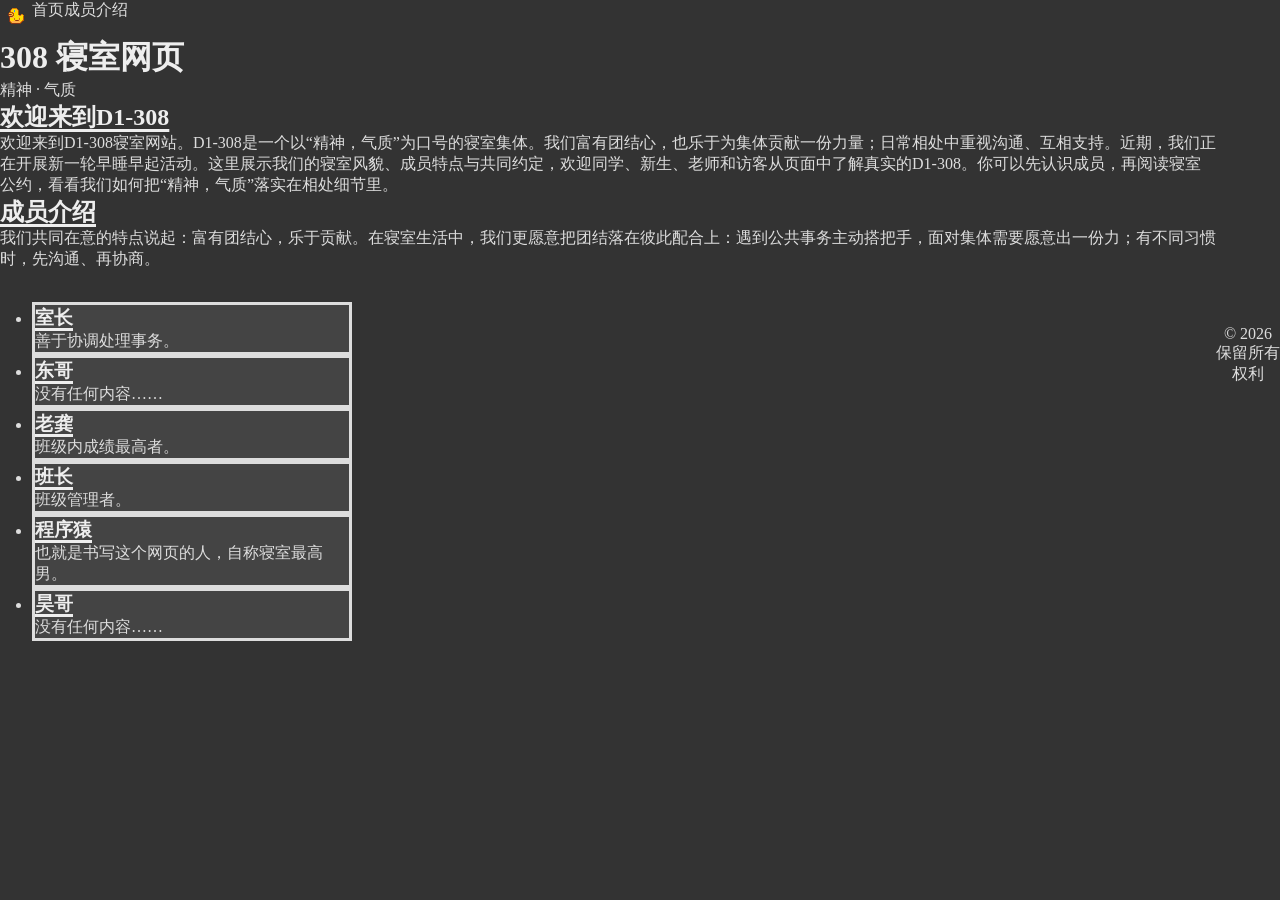
<file: index.html>
<!DOCTYPE html>
<html lang="zh-CN">
<head>
    <meta charset="UTF-8">
    <meta name="viewport" content="width=device-width, initial-scale=1.0">
    <link rel="icon" type="image/png" href="/favicon.png">
    <title>D1-308 Dormitory webs</title>
    <link rel="stylesheet" href="style.css">
</head>
<body>
    <nav>
        <a href="#"><img src="./favicon.png" alt="D-1-308 Logo"></a>
        <ul>
            <li><a href="#">首页</a></li>
            <li><a href="#member_introduction">成员介绍</a></li>
        </ul>
    </nav>
    <div class="card">
        <main>
        <div class="home">
            <h1>308 寝室网页</h1>
            <p>精神 · 气质</p>
        </div>
        <div class="introduction">
            <h2>欢迎来到D1-308</h2>
            <p>欢迎来到D1-308寝室网站。D1-308是一个以“精神，气质”为口号的寝室集体。我们富有团结心，也乐于为集体贡献一份力量；日常相处中重视沟通、互相支持。近期，我们正在开展新一轮早睡早起活动。这里展示我们的寝室风貌、成员特点与共同约定，欢迎同学、新生、老师和访客从页面中了解真实的D1-308。你可以先认识成员，再阅读寝室公约，看看我们如何把“精神，气质”落实在相处细节里。</p>
        </div>
        <div class="" id="member_introduction">
            <h2>成员介绍</h2>
            <p>我们共同在意的特点说起：富有团结心，乐于贡献。在寝室生活中，我们更愿意把团结落在彼此配合上：遇到公共事务主动搭把手，面对集体需要愿意出一份力；有不同习惯时，先沟通、再协商。</p>
            <ul class="about_persion" id="about_persion">
                <li>
                    <h3>室长</h3>
                    善于协调处理事务。
                </li>
                <li>
                    <h3>东哥</h3>
                    没有任何内容……
                </li>
                <li>
                    <h3>老龚</h3>
                    班级内成绩最高者。
                </li>
                <li>
                    <h3>班长</h3>
                    班级管理者。
                </li>
                <li>
                    <h3>程序猿</h3>
                    也就是书写这个网页的人，自称寝室最高男。
                </li>
                <li>
                    <h3>昊哥</h3>
                    没有任何内容……
                </li>
            </ul>
        </div>
        </main>
        <footer>
            <p>&copy; 2026 保留所有权利</p>
        </footer>
    </div>
</body>
</html>
</file>
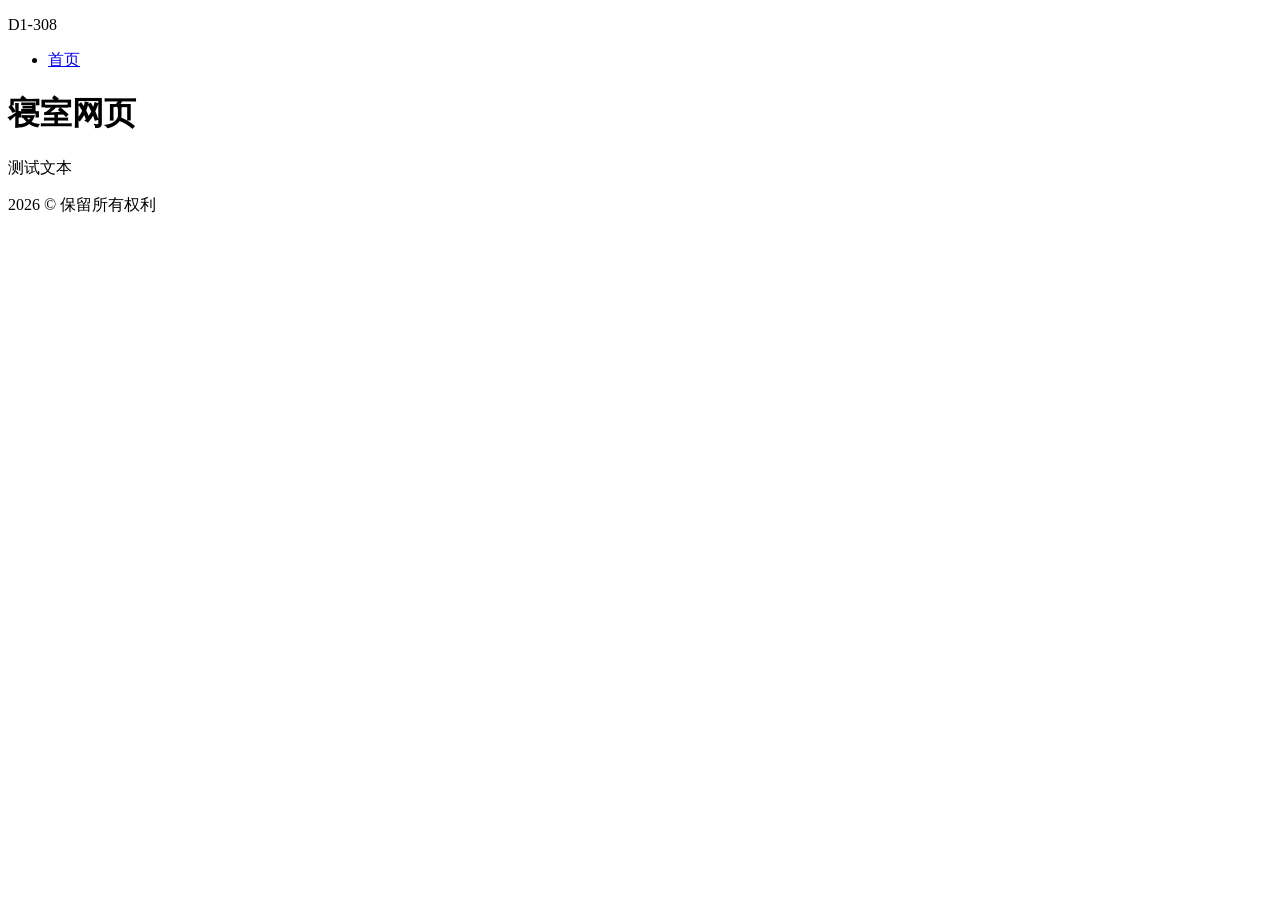
<file: inndex.html>
<!DOCTYPE html>
<html lang="zh-CN">
<head>
    <meta charset="UTF-8">
    <title>D1-308 Dormitory webs</title>
</head>
<body>
    <div class="top_bar">
        <p>D1-308</p>
        <ul>
            <li><a href="#">首页</a></li>
        </ul>
    </div>
    <div class="card">
        <main>
        <h1>寝室网页</h1>
        <p>测试文本</p>
        </main>
        <footer>
            <p>2026 &copy; 保留所有权利</p>
        </footer>
    </div>
</body>
</html>
</file>
<file: style.css>
/*STYLE.CSS文件
* 作者       版本
* SZQ2268    V.1.0.0
*/
/*默认文本排列优先级: 0
* 顶栏优先级: 20
* 最高不可过100！！！
* 每次变动必须修改注释！！！
*/
* {
    padding: 0;
    margin: 0;
}

/* 颜色变量 */
:root {
    --background-color: #333;  /* 背景颜色 */
    --card-background-color: #444;  /* 卡片背景色 */
    --title-text-color: #eee;  /* 标题颜色 */
    --text-color: #ddd;  /* 文字颜色 */
    --link-color: #44d;  /* 蓝色链接颜色 */
    --footer-color: #999;  /* 页脚文字颜色 */
}


/* 各个元素定义 */
body {
    background-color: var(--background-color);
}
h1, h2, h3 {
    color: var(--title-text-color);
}
p, li {
    color:var(--text-color);
}
a {
    color:var(--link-color);
}

/* 各个区域定制 */
/* 导航栏 */
nav {
    top: 0;
    left: 0;
    right: 0;
    z-index: 20;
}
nav, nav ul {
    display: flex;
}
nav ul {
    list-style-type: none;
}
nav a {
    text-decoration: none;
    color:var(--text-color);
}
/* 内容 */
.card {
    display: flex;
    justify-content: center;
    align-items: center;
}
.card h2, .card h3 {
    text-decoration: underline 3px;
    text-underline-offset: 4px;
}
.about_persion {
    display: flex;
    padding: 2rem;
    width: 20rem;
    flex-direction: column;
}
.about_persion li {
    background-color: var(--card-background-color);
    border: solid;
}
footer {
    color: var(--footer-color);
    text-align: center;
}
</file>
